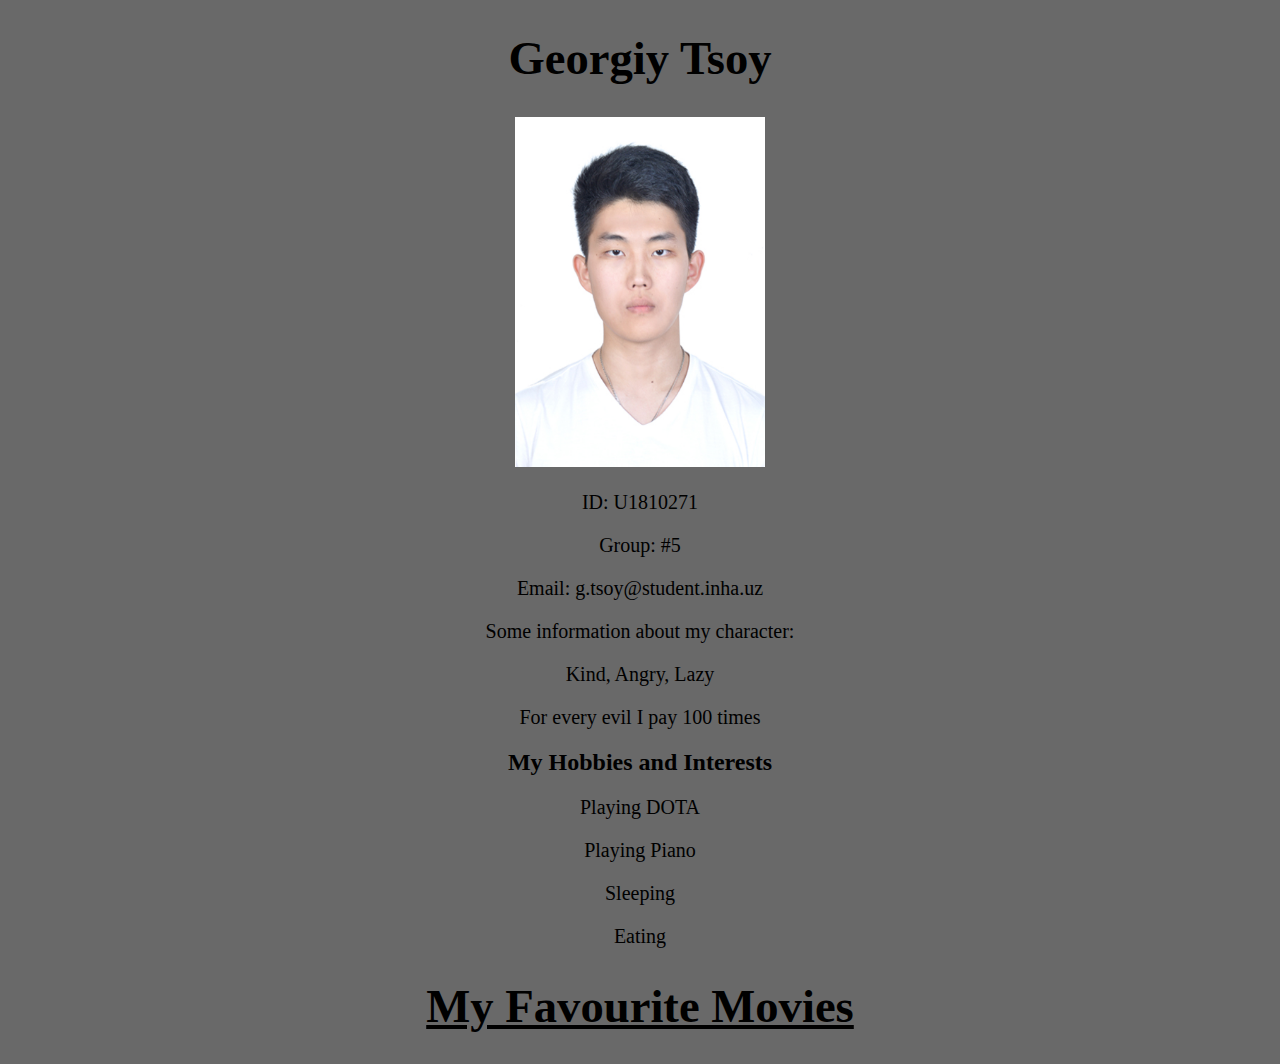
<file: index.html>
<!DOCTYPE html>
<html>
<head>
<title>About Me</title>
<link href="index.css" rel="stylesheet" type="text/css"/>
</head>
<body>
<h1>Georgiy Tsoy</h1>
<img src="1.jpg" width="250" height="350">
<p>ID: U1810271</p>
<p>Group: #5</p>
<p>Email: g.tsoy@student.inha.uz</p>
<p>Some information about my character:</p>
<p>Kind, Angry, Lazy</p>
<p>For every evil I pay 100 times</p>
<h2>My Hobbies and Interests</h2>
<p>Playing DOTA</p>
<p>Playing Piano</p>
<p>Sleeping</p>
<p>Eating</p>
<a href ="Movies.html"><h1>My Favourite Movies</h1></a>
</body>
</html>
</file>
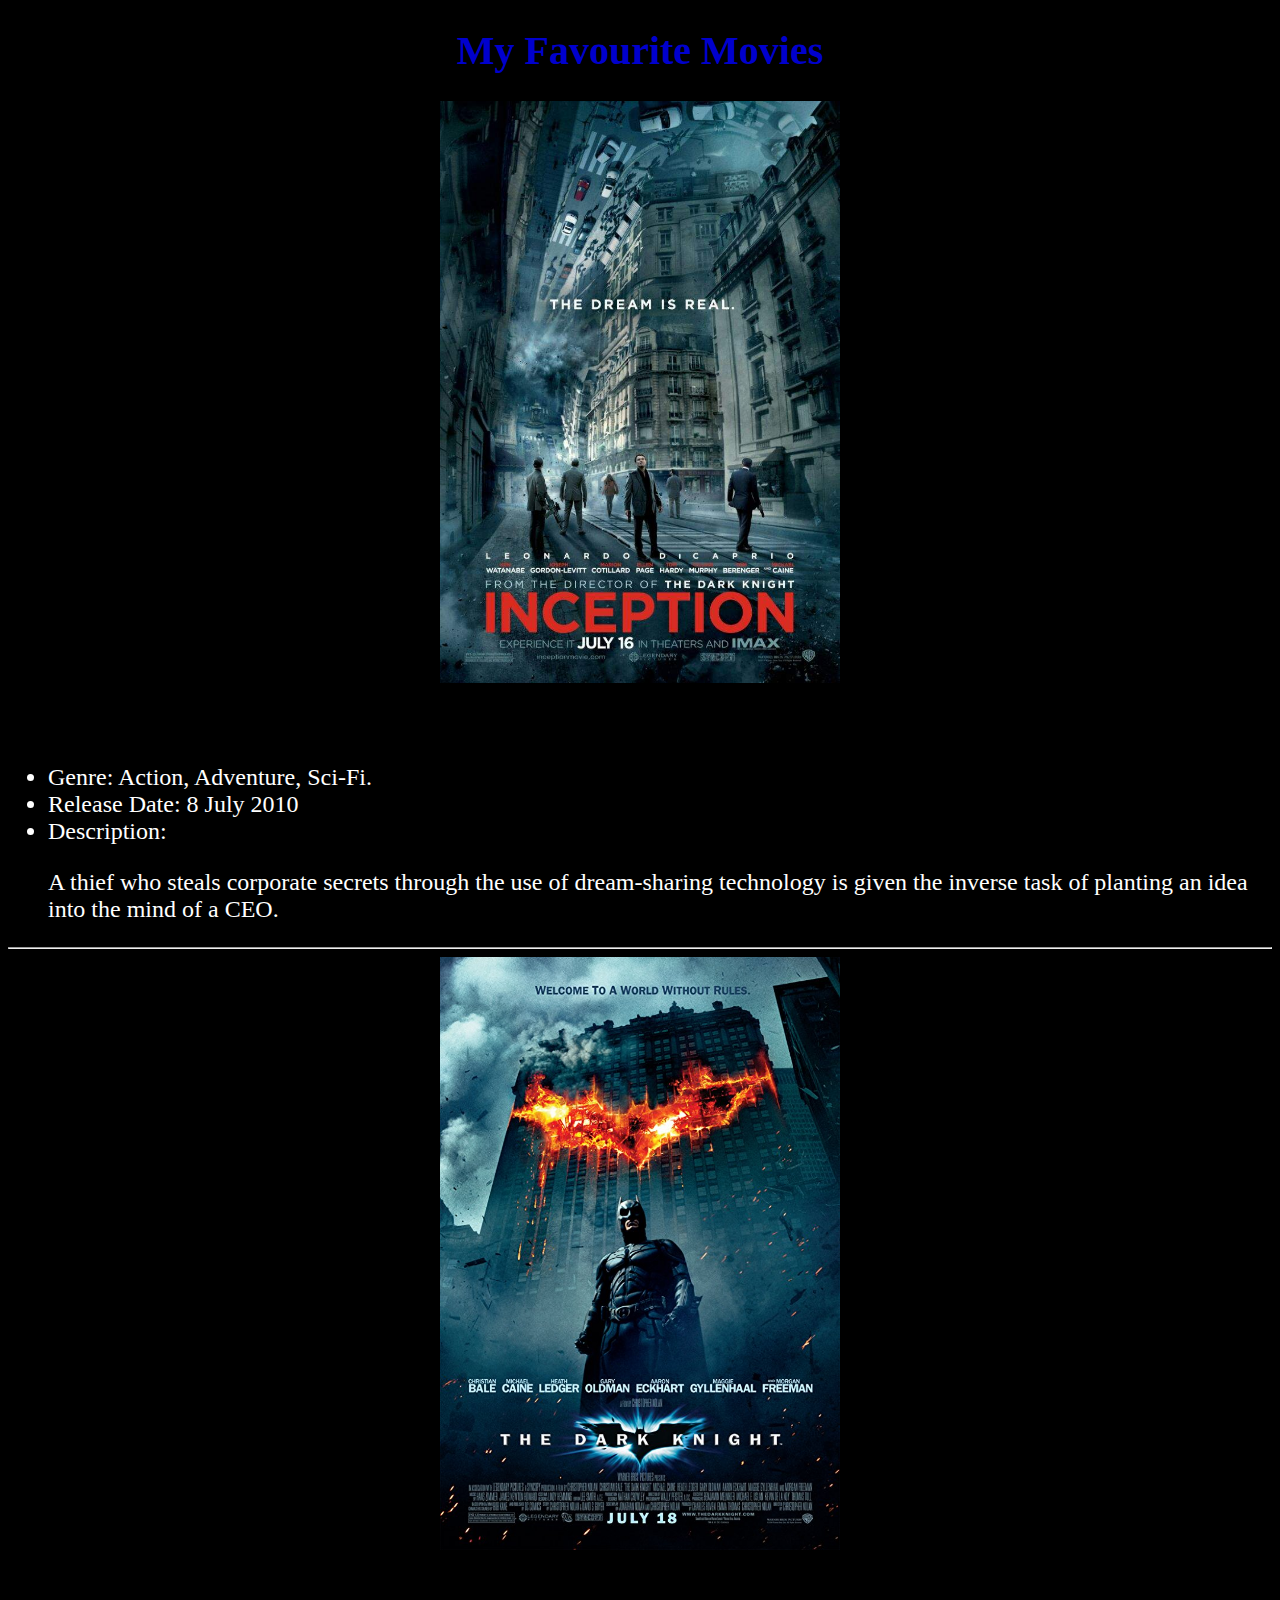
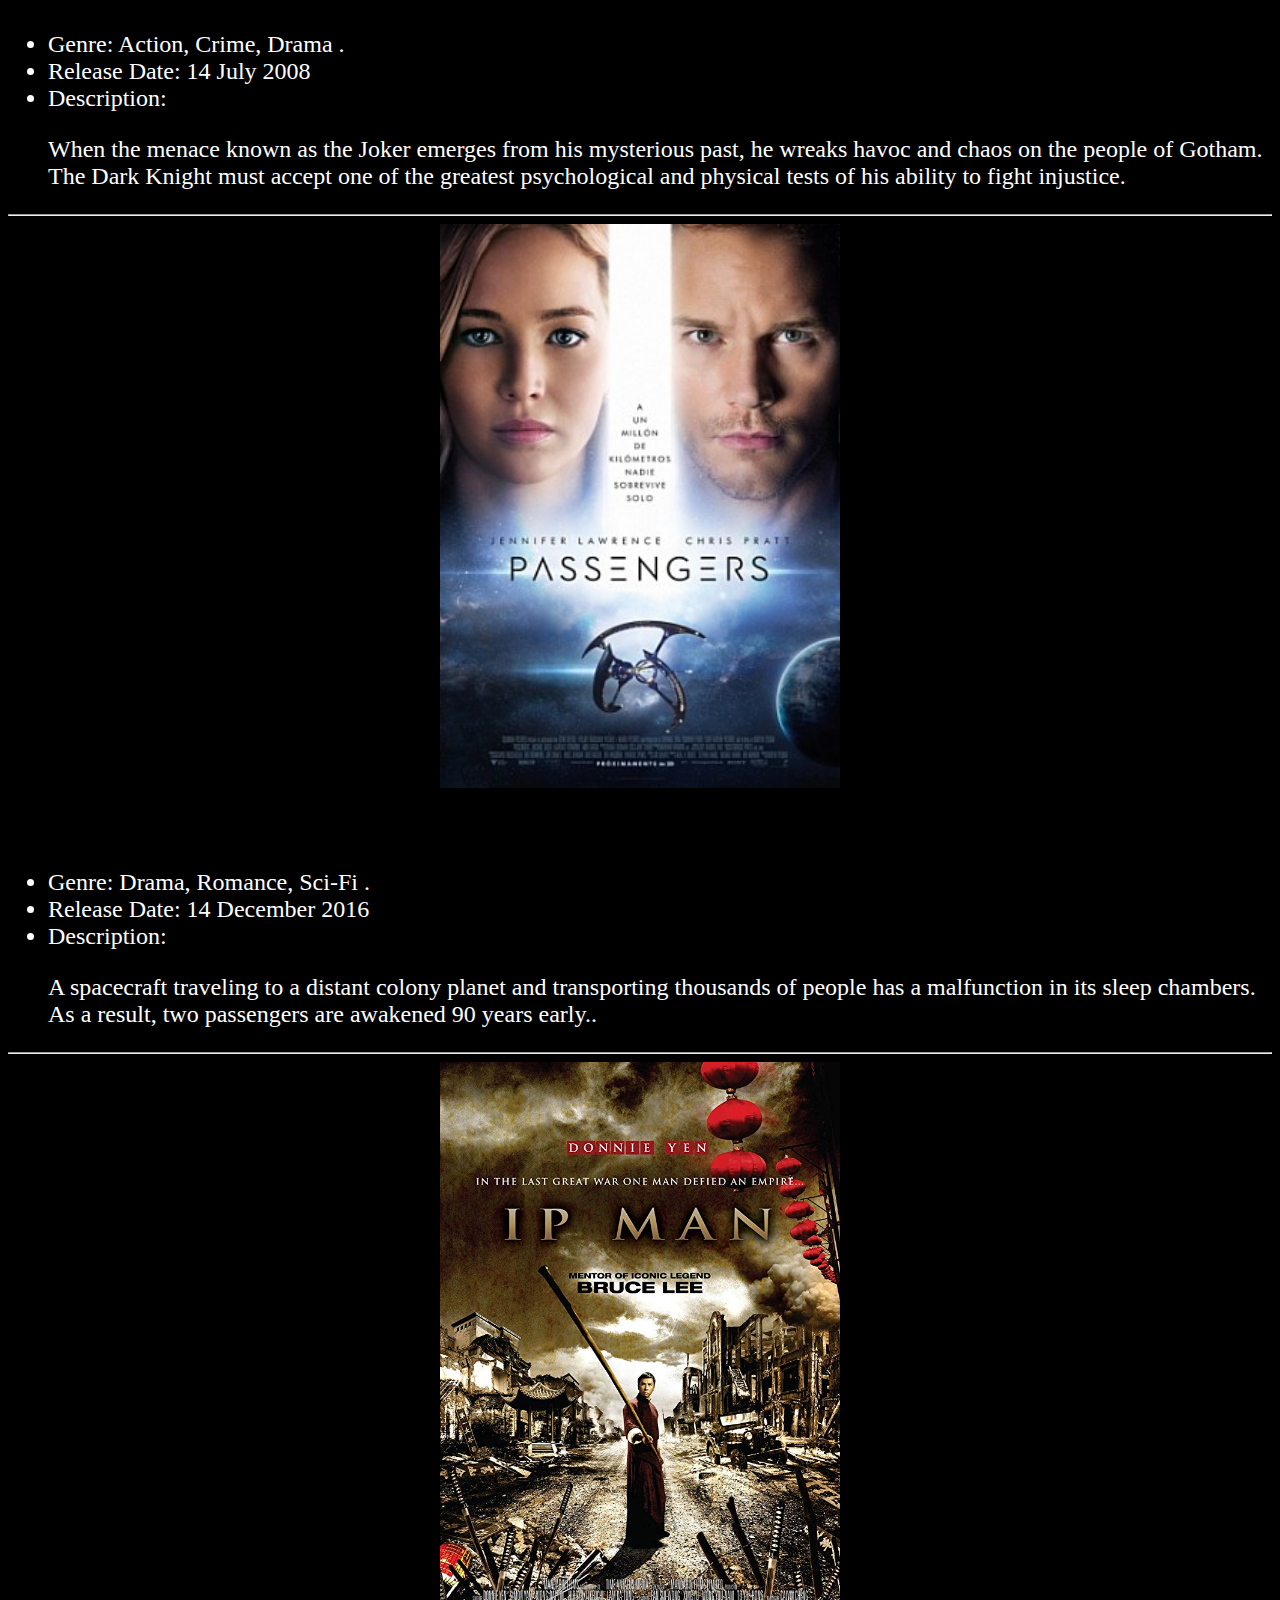
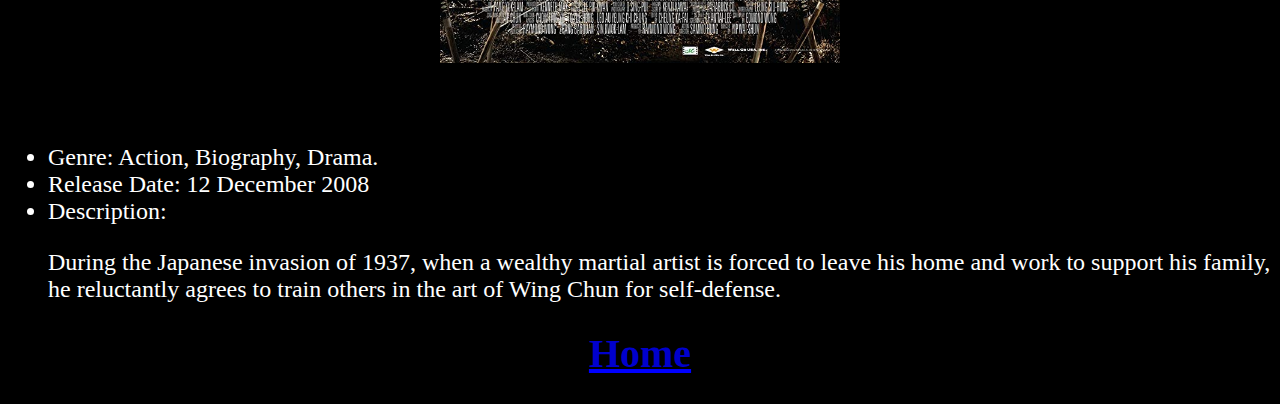
<file: Movies.html>
<!DOCTYPE html>
<html>
<head>
<title>My Favourite Movies</title>
<link  rel="stylesheet" href="Movies.css" type="text/css"/>
</head>
<body>
<h1>My Favourite Movies</h1>
<a href="https://www.imdb.com/title/tt1375666/?ref_=nv_sr_1">
<img src="2.jpg" width="400px">
</a>
<h2>Inception</h2>
<ul>
<li>Genre: Action, Adventure, Sci-Fi.</li>
<li>Release Date:  8 July 2010</li>
<li>Description:</li>
 <p>A thief who steals corporate secrets through the use of dream-sharing technology is given the inverse task of planting an idea into the mind of a CEO. </p>
</ul>
<hr>

<a href="https://www.imdb.com/title/tt0468569/?ref_=nv_sr_1">
<img src="3.jpg" width="400px">
</a>
<h2>The Dark Knight</h2>

<ul>
<li>Genre:  Action, Crime, Drama .</li>
<li>Release Date:  14 July 2008</li>
<li>Description:</li>
 <p>When the menace known as the Joker emerges from his mysterious past, he wreaks havoc and chaos on the people of Gotham. The Dark Knight must accept one of the greatest psychological and physical tests of his ability to fight injustice. </p>
</ul>
<hr>
<a href="https://www.imdb.com/title/tt1355644/?ref_=ttrel_rel_tt">
<img src="4.jpg" width="400px">
</a>
<h2>Passengers</h2>
<ul>
<li>Genre: Drama, Romance, Sci-Fi .</li>
<li>Release Date:  14 December 2016</li>
<li>Description:</li>
 <p>A spacecraft traveling to a distant colony planet and transporting thousands of people has a malfunction in its sleep chambers. As a result, two passengers are awakened 90 years early.. </p>
</ul>
<hr>
<a href="https://www.imdb.com/title/tt1220719/?ref_=nv_sr_1">
<img src="5.jpg" width="400px">
</a>
<h2>Ip Man</h2>
<ul>
<li>Genre: Action, Biography, Drama.</li>
<li>Release Date:  12 December 2008</li>
<li>Description:</li>
<p>During the Japanese invasion of 1937, when a wealthy martial artist is forced to leave his home and work to support his family, he reluctantly agrees to train others in the art of Wing Chun for self-defense. 
 </p>
</ul>
<a href ="index.html"><h1>Home</h1></a>

</body>
</html>
</file>
<file: index.css>
a {color: black; }
body
{
	background-color: DimGray;
	text-align: center;
}

p{
	font-family: black;
	font-size:20px;
}
h1{
	color: black;
	text-align: center;
	font-size: 35pt;
}h2{
	color:black;
}
</file>
<file: Movies.css>
a {color: blue; }
body
{
	background-color: black;
	text-align: center;
}
hr{
	color:white;
}
h1{
	color: MediumBlue;
	text-align: center;
	font-size: 30pt;
}
ul{
	color: white;
	font-size:18pt;
	text-align:left;
}
h2{
	color: black;
	font-size: 20pt;
}
</file>
